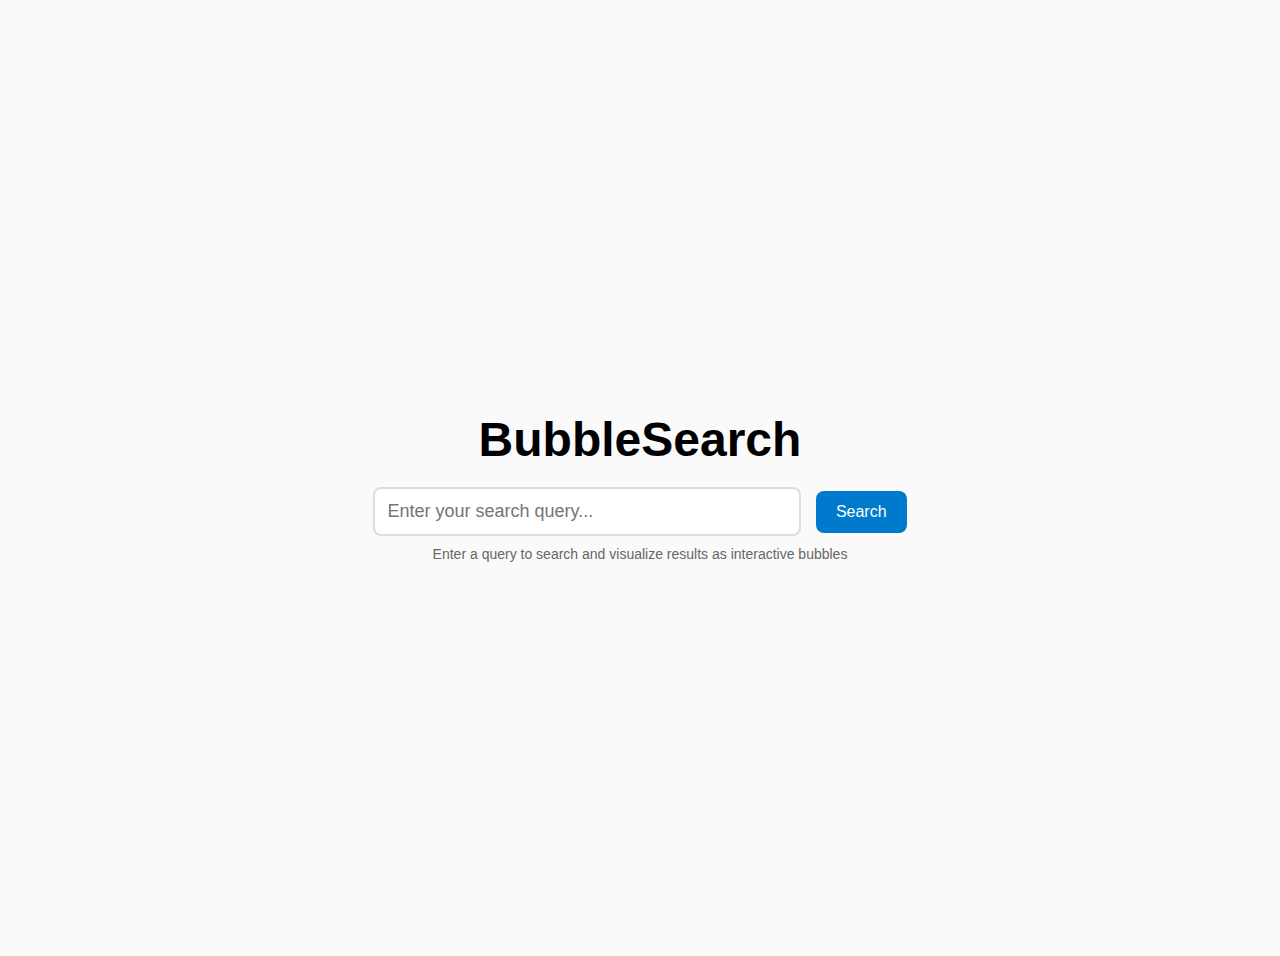
<file: templates/index.html>
<!DOCTYPE html>
<html lang="en">
<head>
    <meta charset="UTF-8" />
    <meta name="viewport" content="width=device-width, initial-scale=1.0"/>
    <title>Search Results Visualization</title>
    <link rel="stylesheet" href="/static/style.css" />
    <script src="https://d3js.org/d3.v7.min.js"></script>
</head>
<body>
  <div id="header" class="centered">
    <h1 id="site-title">BubbleSearch</h1>
    <div class="search-container">
      <input type="text" id="queryInput" placeholder="Enter your search query..." />
      <button id="searchBtn" class="search-btn">Search</button>
    </div>
    <p style="margin-top: 10px; color: #666; font-size: 14px;">
      Enter a query to search and visualize results as interactive bubbles
    </p>
  </div>

  <div id="controls" style="display: none; text-align: center; margin: 20px 0;">
    <button id="toggleView" class="toggle-btn">Switch to List View</button>
    <p style="margin-top: 10px; color: #666; font-size: 12px;">
      💡 <strong>Bubble View:</strong> Overview → Zoom into clusters • Pan by dragging • Mouse wheel zoom • Click bubbles to visit pages
    </p>
  </div>

  <div id="results" style="display: none;">
    <div id="bubbleView">
      <svg id="bubbleChart"></svg>
    </div>
    
    <div id="listView" style="display: none;">
      <div id="searchResults" class="search-results"></div>
    </div>
  </div>

  <script src="/static/main.js"></script>
</body>
</html>
</file>
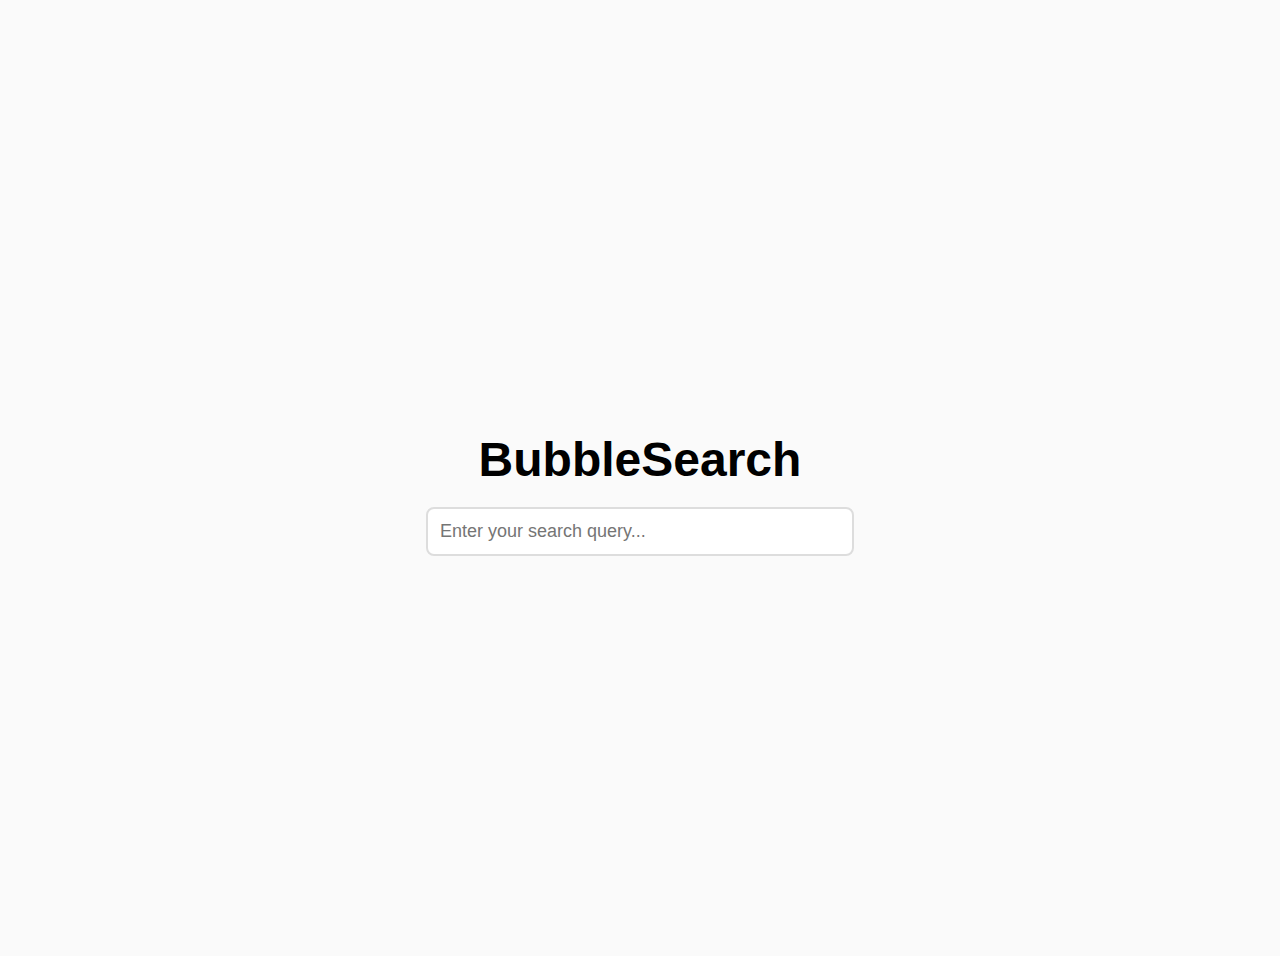
<file: ui/index.html>
<!DOCTYPE html>
<html lang="en">
<head>
    <meta charset="UTF-8" />
    <meta name="viewport" content="width=device-width, initial-scale=1.0"/>
    <title>Search Results Visualization</title>
    <link rel="stylesheet" href="style.css" />
    <script src="https://d3js.org/d3.v7.min.js"></script>
</head>
<body>
  <div id="header" class="centered">
    <h1 id="site-title">BubbleSearch</h1>
    <input type="text" id="queryInput" placeholder="Enter your search query..." />
  </div>

  <div id="results" style="display: none;">
    <svg id="bubbleChart" width="800" height="600"></svg>
  </div>

  <script src="main.js"></script>
</body>
</html>
</file>
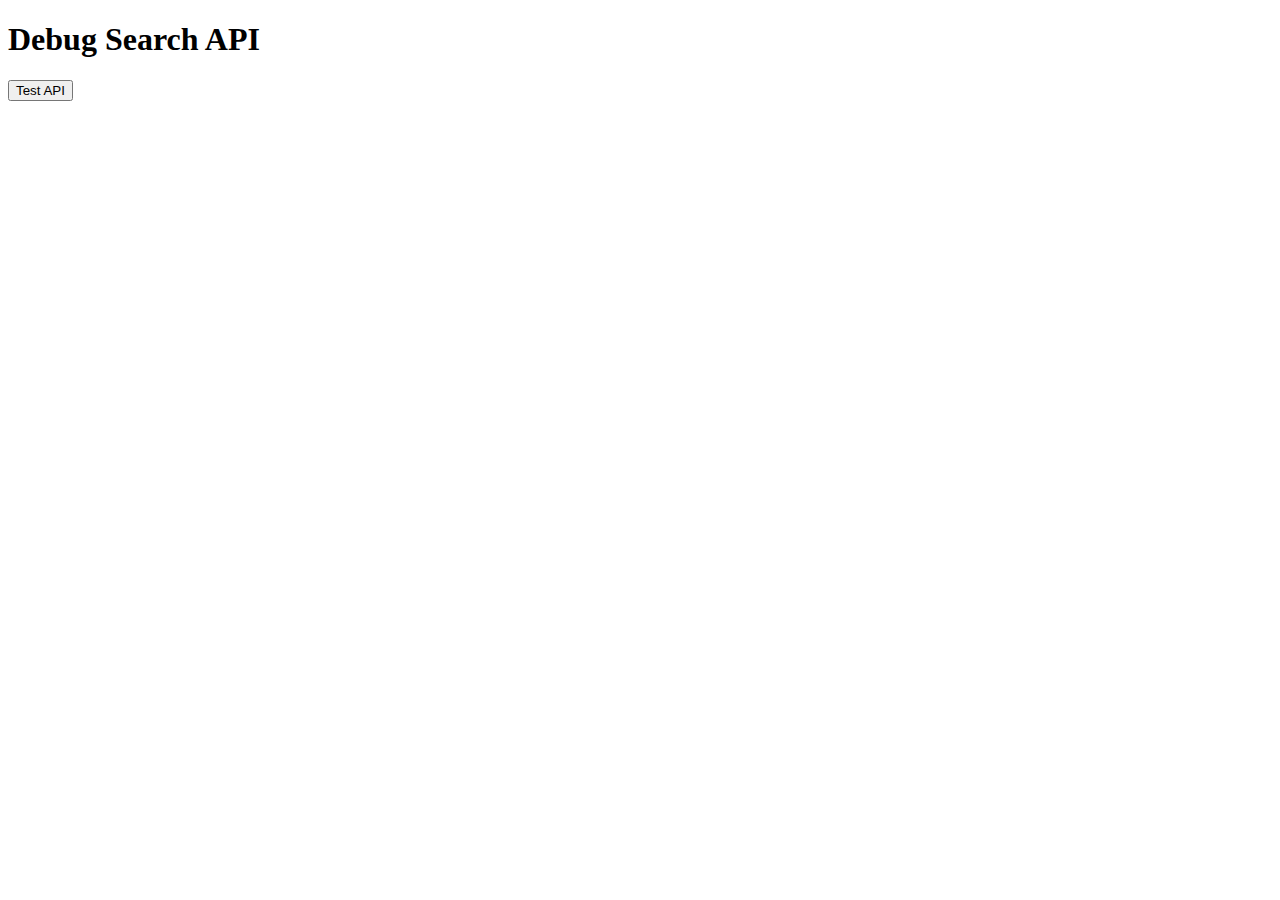
<file: ui/debug.html>
<!DOCTYPE html>
<html lang="en">
<head>
    <meta charset="UTF-8">
    <meta name="viewport" content="width=device-width, initial-scale=1.0">
    <title>Debug Search API</title>
</head>
<body>
    <h1>Debug Search API</h1>
    <button onclick="testAPI()">Test API</button>
    <div id="results"></div>

    <script>
        async function testAPI() {
            console.log("Testing API...");
            const resultsDiv = document.getElementById('results');
            
            try {
                const response = await fetch('http://localhost:5000/api/search', {
                    method: 'POST',
                    headers: {
                        'Content-Type': 'application/json',
                    },
                    body: JSON.stringify({ query: "test search", top_k: 5 })
                });

                console.log("Response status:", response.status);
                console.log("Response headers:", Object.fromEntries(response.headers.entries()));
                
                if (!response.ok) {
                    throw new Error(`HTTP ${response.status}: ${response.statusText}`);
                }

                const data = await response.json();
                console.log("Response data:", data);
                console.log("Data type:", Array.isArray(data) ? "array" : typeof data);
                console.log("Data length:", Array.isArray(data) ? data.length : "N/A");
                
                if (Array.isArray(data) && data.length > 0) {
                    console.log("Sample item:", data[0]);
                    console.log("Sample item keys:", Object.keys(data[0]));
                    console.log("Sample topic field:", data[0].topic);
                    console.log("Sample primaryTopic field:", data[0].primaryTopic);
                }

                resultsDiv.innerHTML = `
                    <h3>API Response:</h3>
                    <p>Status: ${response.status}</p>
                    <p>Data type: ${Array.isArray(data) ? "array" : typeof data}</p>
                    <p>Length: ${Array.isArray(data) ? data.length : "N/A"}</p>
                    <pre>${JSON.stringify(data, null, 2)}</pre>
                `;

            } catch (error) {
                console.error("API test error:", error);
                resultsDiv.innerHTML = `<p style="color: red;">Error: ${error.message}</p>`;
            }
        }
    </script>
</body>
</html>
</file>
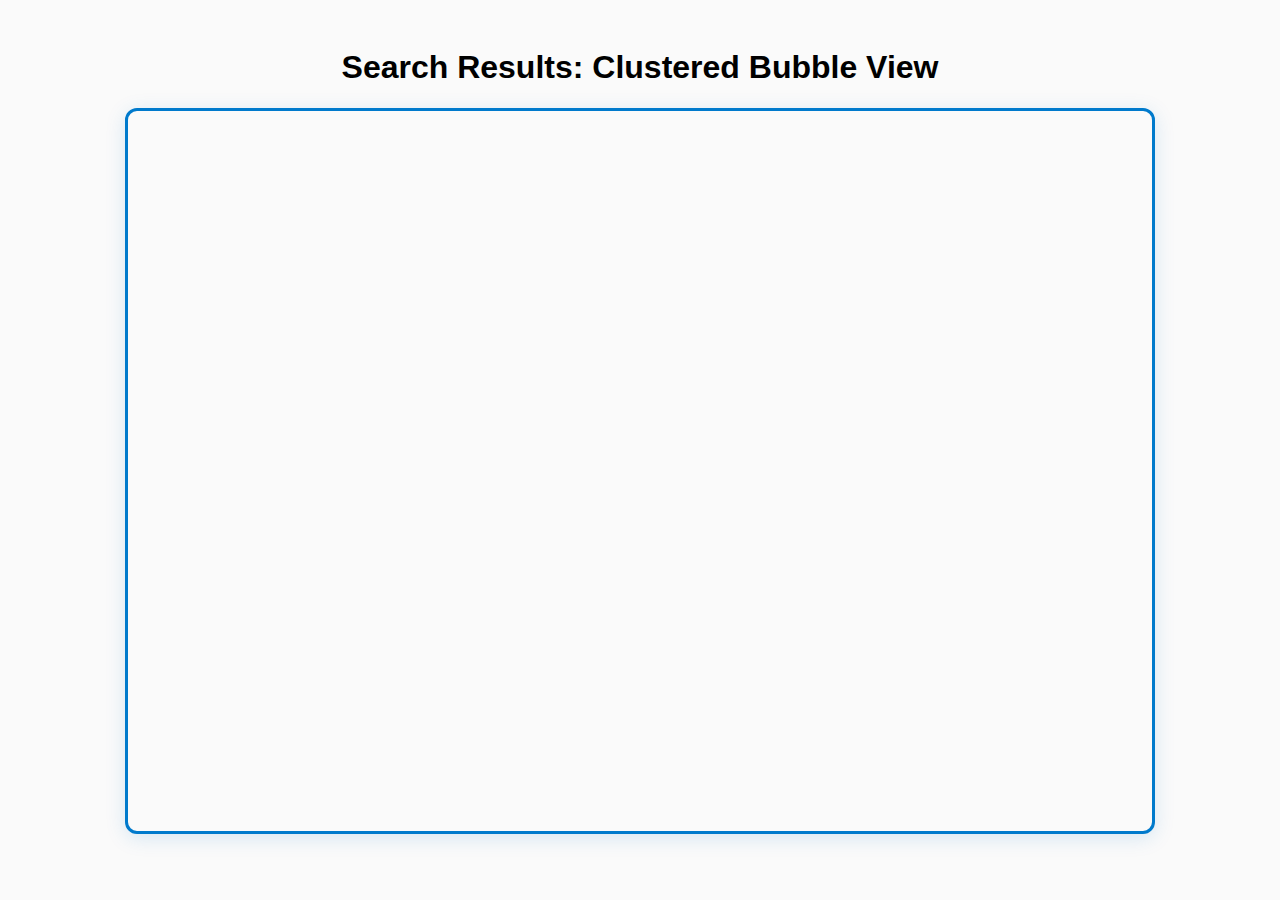
<file: ui/indexbasic.html>
<!DOCTYPE html>
<html lang="en">
<head>
  <meta charset="UTF-8" />
  <meta name="viewport" content="width=device-width, initial-scale=1.0"/>
  <title>Search Results Visualization</title>
  <link rel="stylesheet" href="style.css" />
  <script src="https://d3js.org/d3.v7.min.js"></script>
</head>
<body>
  <h1>Search Results: Clustered Bubble View</h1>
  <svg id="bubbleChart" width="900" height="600"></svg>

  <script>
    d3.json("data.json").then(data => {
      const svg = d3.select("#bubbleChart");
      const width = +svg.attr("width");
      const height = +svg.attr("height");

      const color = d3.scaleOrdinal(d3.schemeCategory10);
      const minRadius = 20;
      const maxRadius = Math.max(40, 300/data.length); // Adjusts bubble radius based on doc count

      const radiusScale = d3.scaleSqrt()
        .domain([0, d3.max(data, d => d.score)])
        .range([minRadius, maxRadius]);

      const simulation = d3.forceSimulation(data)
        .force("charge", d3.forceManyBody().strength(5))
        .force("center", d3.forceCenter(width / 2, height / 2))
        .force("collision", d3.forceCollide().radius(d => radiusScale(d.score) + 2))
        .on("tick", ticked);

      const node = svg.selectAll("circle")
        .data(data)
        .enter().append("circle")
        .attr("r", d => radiusScale(d.score))
        .attr("fill", d => color(d.topic))
        .attr("stroke", "#333")
        .attr("stroke-width", 1.5)
        .on("mouseover", (event, d) => {
          tooltip.style("visibility", "visible")
                 .html(`<strong>${d.title}</strong><br>${d.snippet}<br><a href="${d.url}" target="_blank">Visit</a>`);
        })
        .on("mousemove", event => {
          tooltip.style("top", (event.pageY - 10) + "px")
                 .style("left", (event.pageX + 10) + "px");
        })
        .on("mouseout", () => tooltip.style("visibility", "hidden"))
        .on("click", (event, d) => window.open(d.url, "_blank"));

      const tooltip = d3.select("body").append("div")
        .attr("class", "tooltip");

      function ticked() {
        node.attr("cx", d => d.x)
            .attr("cy", d => d.y);
      }
    });
  </script>
</body>
</html>
</file>
<file: static/style.css>
body {
  font-family: Arial, sans-serif;
  background: #fafafa;
  text-align: center;
  padding: 20px;
}

.tooltip {
  position: absolute;
  visibility: hidden;
  background: white;
  border: 1px solid #ccc;
  padding: 12px;
  font-size: 14px;
  max-width: 300px;
  box-shadow: 0 4px 12px rgba(0,0,0,0.15);
  border-radius: 6px;
  z-index: 1000;
  line-height: 1.4;
}

.tooltip strong {
  color: #333;
  display: block;
  margin-bottom: 4px;
}

.tooltip em {
  color: #666;
  font-style: italic;
  display: block;
  margin-bottom: 6px;
}

.tooltip a {
  color: #007acc;
  text-decoration: none;
  font-weight: bold;
}

.tooltip a:hover {
  text-decoration: underline;
}

svg {
  border: 3px solid #007acc;
  margin-top: 20px;
  background: #fafafa;
  border-radius: 12px;
  width: 80vw;
  height: 80vh;
  max-width: 1200px;
  max-height: 800px;
  display: block;
  margin-left: auto;
  margin-right: auto;
  box-shadow: 0 4px 20px rgba(0, 122, 204, 0.15);
  position: relative;
}

svg::before {
  content: '';
  position: absolute;
  top: -6px;
  left: -6px;
  right: -6px;
  bottom: -6px;
  background: linear-gradient(45deg, #007acc, #28a745);
  border-radius: 15px;
  z-index: -1;
}

.cluster text {
  pointer-events: none; /* Prevent text from interfering with mouse events */
  user-select: none;
}

.doc-node-group {
  cursor: pointer;
}

.doc-node {
  transition: all 0.15s ease;
}

.doc-node-text {
  pointer-events: none;
  user-select: none;
  font-family: -apple-system, BlinkMacSystemFont, 'Segoe UI', Roboto, sans-serif;
}

.zoom-controls {
  position: fixed;
  z-index: 1000;
}

.zoom-btn:hover rect {
  opacity: 0.8;
}

/* Toggle button styling */
.toggle-btn {
  background: #28a745;
  color: white;
  border: none;
  padding: 10px 20px;
  border-radius: 6px;
  cursor: pointer;
  font-size: 14px;
  font-weight: 500;
  transition: background-color 0.3s ease;
}

.toggle-btn:hover {
  background: #218838;
}

/* Search results list view */
.search-results {
  max-width: 800px;
  margin: 0 auto;
  text-align: left;
  padding: 20px;
}

.search-result-item {
  border-bottom: 1px solid #eee;
  padding: 15px 0;
  margin-bottom: 10px;
}

.search-result-item:last-child {
  border-bottom: none;
}

.result-title {
  font-size: 18px;
  font-weight: 500;
  margin-bottom: 5px;
}

.result-title a {
  color: #1a0dab;
  text-decoration: none;
}

.result-title a:hover {
  text-decoration: underline;
}

.result-title a:visited {
  color: #609;
}

.result-url {
  color: #006621;
  font-size: 14px;
  margin-bottom: 5px;
  word-break: break-all;
}

.result-snippet {
  color: #545454;
  font-size: 14px;
  line-height: 1.4;
}

.result-score {
  color: #999;
  font-size: 12px;
  margin-top: 5px;
}

.result-topic {
  display: inline-block;
  background: #f1f3f4;
  color: #333;
  padding: 2px 6px;
  border-radius: 3px;
  font-size: 11px;
  margin-top: 5px;
}

#header {
  display: flex;
  flex-direction: column;
  align-items: center;
  transition: all 0.3s ease;
}

#header.centered {
  justify-content: center;
  height: 100vh;
}

#site-title {
  font-size: 3em;
  margin-bottom: 20px;
}

#queryInput {
  width: 400px;
  padding: 12px;
  font-size: 18px;
  border: 2px solid #ddd;
  border-radius: 8px;
  transition: border-color 0.3s ease;
}

#queryInput:focus {
  border-color: #007acc;
  outline: none;
  box-shadow: 0 0 5px rgba(0, 122, 204, 0.3);
}

.doc-label {
  pointer-events: none;
  font-weight: bold;
}

/* Loading and error states */
.loading {
  animation: pulse 1.5s ease-in-out infinite alternate;
}

@keyframes pulse {
  from { opacity: 1; }
  to { opacity: 0.4; }
}

/* Search button styling */
.search-container {
  position: relative;
  display: inline-block;
}

.search-btn {
  background: #007acc;
  color: white;
  border: none;
  padding: 12px 20px;
  margin-left: 10px;
  border-radius: 8px;
  cursor: pointer;
  font-size: 16px;
  transition: background-color 0.3s ease;
}

.search-btn:hover {
  background: #005a9e;
}

.search-btn:disabled {
  background: #ccc;
  cursor: not-allowed;
}

/* Responsive design */
@media (max-width: 768px) {
  #queryInput {
    width: 90%;
    max-width: 350px;
  }
  
  #site-title {
    font-size: 2em;
  }
  
  svg {
    width: 95vw;
    height: 60vh;
  }
  
  .search-results {
    padding: 10px;
  }
  
  .result-title {
    font-size: 16px;
  }
  
  .toggle-btn {
    padding: 8px 16px;
    font-size: 13px;
  }
}

#main-content {
  gap: 20px;
}

#llm-response-text {
  background: #f9f9f9;
  padding: 10px;
  border-radius: 8px;
  max-height: 800px;
  overflow-y: auto;
}

#llmResponse {
  font-family: Arial, sans-serif;
  font-size: 16px;
  line-height: 1.6;
  background-color: #fafafa;
  border-left: 4px solid #ccc;
  padding: 16px;
  margin-left: 20px;
  overflow-y: auto;
  max-height: 90vh;
}

#llmResponse h3 {
  font-size: 18px;
  color: #333;
  margin-top: 1em;
  margin-bottom: 0.5em;
}

#llmResponse strong {
  color: #222;
}

#llmResponse ul {
  padding-left: 20px;
  margin-top: 0.5em;
  margin-bottom: 0.5em;
}

#llmResponse li {
  margin-bottom: 0.3em;
}
</file>
<file: ui/style.css>
body {
  font-family: Arial, sans-serif;
  background: #fafafa;
  text-align: center;
  padding: 20px;
}

.tooltip {
  position: absolute;
  visibility: hidden;
  background: white;
  border: 1px solid #ccc;
  padding: 12px;
  font-size: 14px;
  max-width: 300px;
  box-shadow: 0 4px 12px rgba(0,0,0,0.15);
  border-radius: 6px;
  z-index: 1000;
  line-height: 1.4;
}

.tooltip strong {
  color: #333;
  display: block;
  margin-bottom: 4px;
}

.tooltip em {
  color: #666;
  font-style: italic;
  display: block;
  margin-bottom: 6px;
}

.tooltip a {
  color: #007acc;
  text-decoration: none;
  font-weight: bold;
}

.tooltip a:hover {
  text-decoration: underline;
}

svg {
  border: 3px solid #007acc;
  margin-top: 20px;
  background: #fafafa;
  border-radius: 12px;
  width: 80vw;
  height: 80vh;
  max-width: 1200px;
  max-height: 800px;
  display: block;
  margin-left: auto;
  margin-right: auto;
  box-shadow: 0 4px 20px rgba(0, 122, 204, 0.15);
  position: relative;
}

svg::before {
  content: '';
  position: absolute;
  top: -6px;
  left: -6px;
  right: -6px;
  bottom: -6px;
  background: linear-gradient(45deg, #007acc, #28a745);
  border-radius: 15px;
  z-index: -1;
}

.cluster text {
  pointer-events: none; /* Prevent text from interfering with mouse events */
  user-select: none;
}

.doc-node-group {
  cursor: pointer;
}

.doc-node {
  transition: all 0.15s ease;
}

.doc-node-text {
  pointer-events: none;
  user-select: none;
  font-family: -apple-system, BlinkMacSystemFont, 'Segoe UI', Roboto, sans-serif;
}

.zoom-controls {
  position: fixed;
  z-index: 1000;
}

.zoom-btn:hover rect {
  opacity: 0.8;
}

/* Toggle button styling */
.toggle-btn {
  background: #28a745;
  color: white;
  border: none;
  padding: 10px 20px;
  border-radius: 6px;
  cursor: pointer;
  font-size: 14px;
  font-weight: 500;
  transition: background-color 0.3s ease;
}

.toggle-btn:hover {
  background: #218838;
}

/* Search results list view */
.search-results {
  max-width: 800px;
  margin: 0 auto;
  text-align: left;
  padding: 20px;
}

.search-result-item {
  border-bottom: 1px solid #eee;
  padding: 15px 0;
  margin-bottom: 10px;
}

.search-result-item:last-child {
  border-bottom: none;
}

.result-title {
  font-size: 18px;
  font-weight: 500;
  margin-bottom: 5px;
}

.result-title a {
  color: #1a0dab;
  text-decoration: none;
}

.result-title a:hover {
  text-decoration: underline;
}

.result-title a:visited {
  color: #609;
}

.result-url {
  color: #006621;
  font-size: 14px;
  margin-bottom: 5px;
  word-break: break-all;
}

.result-snippet {
  color: #545454;
  font-size: 14px;
  line-height: 1.4;
}

.result-score {
  color: #999;
  font-size: 12px;
  margin-top: 5px;
}

.result-topic {
  display: inline-block;
  background: #f1f3f4;
  color: #333;
  padding: 2px 6px;
  border-radius: 3px;
  font-size: 11px;
  margin-top: 5px;
}

#header {
  display: flex;
  flex-direction: column;
  align-items: center;
  transition: all 0.3s ease;
}

#header.centered {
  justify-content: center;
  height: 100vh;
}

#site-title {
  font-size: 3em;
  margin-bottom: 20px;
}

#queryInput {
  width: 400px;
  padding: 12px;
  font-size: 18px;
  border: 2px solid #ddd;
  border-radius: 8px;
  transition: border-color 0.3s ease;
}

#queryInput:focus {
  border-color: #007acc;
  outline: none;
  box-shadow: 0 0 5px rgba(0, 122, 204, 0.3);
}

.doc-label {
  pointer-events: none;
  font-weight: bold;
}

/* Loading and error states */
.loading {
  animation: pulse 1.5s ease-in-out infinite alternate;
}

@keyframes pulse {
  from { opacity: 1; }
  to { opacity: 0.4; }
}

/* Search button styling */
.search-container {
  position: relative;
  display: inline-block;
}

.search-btn {
  background: #007acc;
  color: white;
  border: none;
  padding: 12px 20px;
  margin-left: 10px;
  border-radius: 8px;
  cursor: pointer;
  font-size: 16px;
  transition: background-color 0.3s ease;
}

.search-btn:hover {
  background: #005a9e;
}

.search-btn:disabled {
  background: #ccc;
  cursor: not-allowed;
}

/* Responsive design */
@media (max-width: 768px) {
  #queryInput {
    width: 90%;
    max-width: 350px;
  }
  
  #site-title {
    font-size: 2em;
  }
  
  svg {
    width: 95vw;
    height: 60vh;
  }
  
  .search-results {
    padding: 10px;
  }
  
  .result-title {
    font-size: 16px;
  }
  
  .toggle-btn {
    padding: 8px 16px;
    font-size: 13px;
  }
}
</file>
